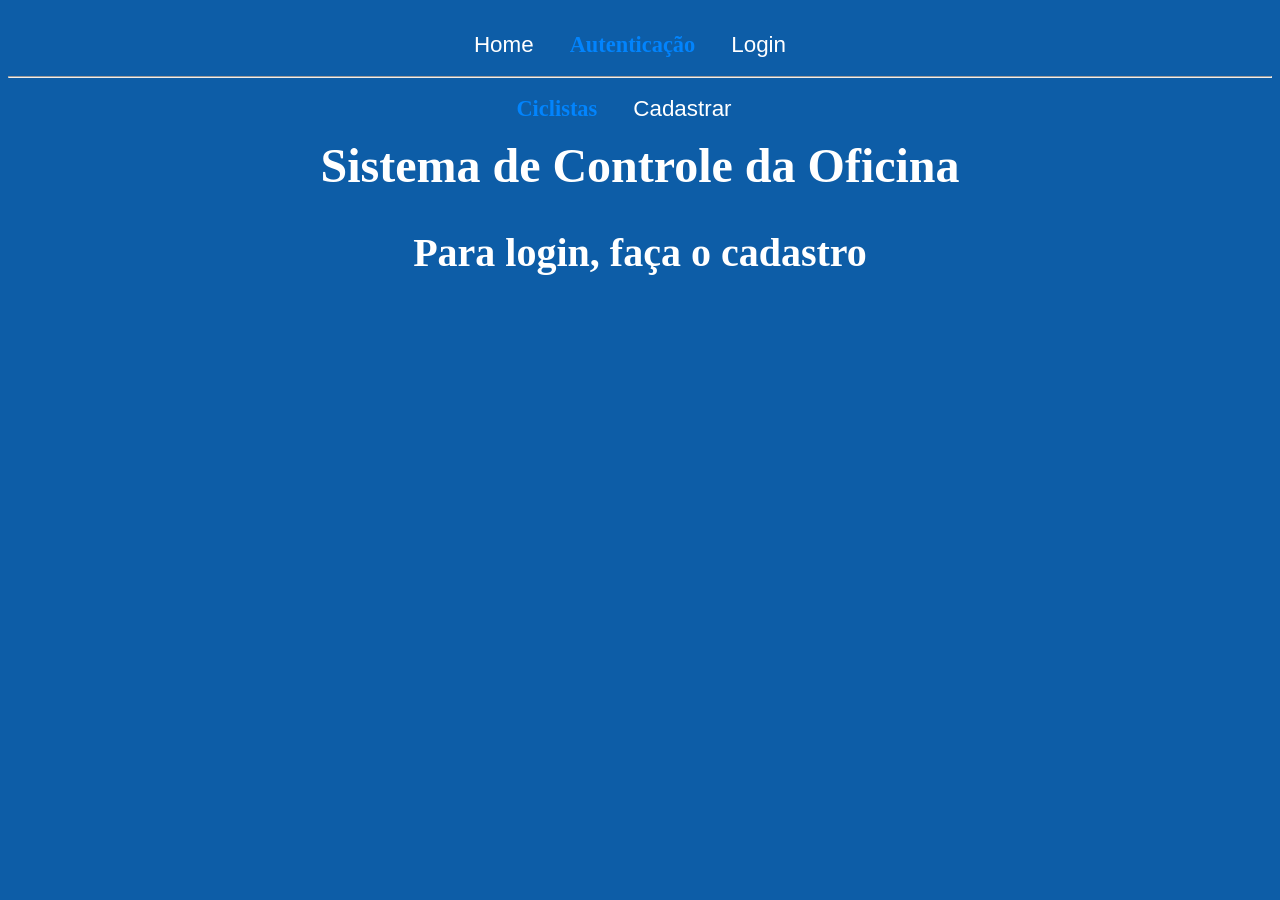
<file: frontend/index.html>
<!DOCTYPE html>
<html lang="pt-BR">

<head>
    <meta charset="UTF-8">
    <meta name="viewport" content="width=device-width, initial-scale=1.0">
    <link rel="stylesheet" href="./css/style.css">
    <link rel="stylesheet" href="./css/style_cad.css">
    <script src="./js/index.js"defer></script>
    <title>Home</title>
</head>

<body>
    <header>
        <nav>
            <a href="./index.html">Home</a>&emsp;
            <span class="titulo_menu">Autenticação</span>&emsp;
            <a href="./html/login.html">Login</a>
            <span id="verificar_log"></span>&emsp;
            <br><br>
            <hr><br>

            <span class="titulo_menu">Ciclistas</span>&emsp;
            <a href="./html/cadastrar_ciclista.html">Cadastrar</a>&emsp;
        </nav>


    </header>
    <main>
        <h1>Sistema de Controle da Oficina</h1>
        <br><br>
        <h2>Para login, faça o cadastro</h2>
    </main>

</body>

</html>
</file>
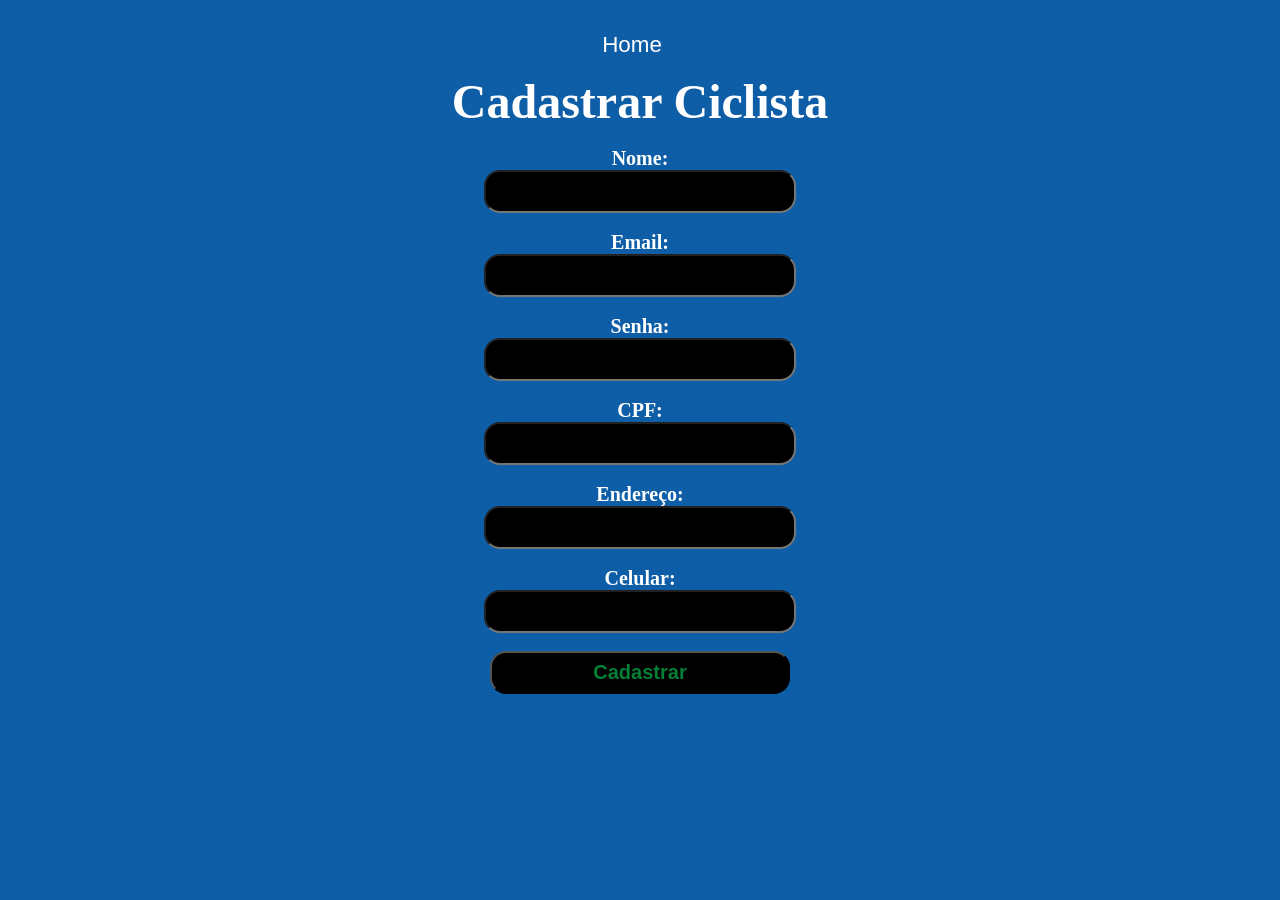
<file: frontend/html/cadastrar_ciclista.html>
<!DOCTYPE html>
<html lang="pt-BR">
<head>
    <meta charset="UTF-8">
    <meta name="viewport" content="width=device-width, initial-scale=1.0">
    <link rel="stylesheet" href="../css/style.css">
    <link rel="stylesheet" href="../css/style_cad.css">
    <script src="../js/cadastrar_ciclista.js"defer></script>
    <title>Cadastro</title>
</head>
<body>
    <header>
        <nav>
            <a href="../index.html">Home</a>&emsp;
        </nav>
    </header>
    <main>
        <h1>Cadastrar Ciclista</h1><br>
        <form>
            <label for="nome">Nome:</label><br>
            <input type="text" id="nome"><br><br>
            
            <label for="email">Email:</label><br>
            <input type="text" id="email"><br><br>
            
            <label for="senha">Senha:</label><br>
            <input type="text" id="senha"><br><br>
            
            <label for="cpf">CPF:</label><br>
            <input type="text" id="cpf"><br><br>

            <label for="endereco">Endereço:</label><br>
            <input type="text" id="endereco"><br><br>

            <label for="celular">Celular:</label><br>
            <input type="text" id="celular"><br><br>

            <button id="btn_cadastrar">Cadastrar</button>
        </form>
        <br><br>
        <div id="resposta_cad_ciclista"></div>
    </main>
</body>
</html>
</file>
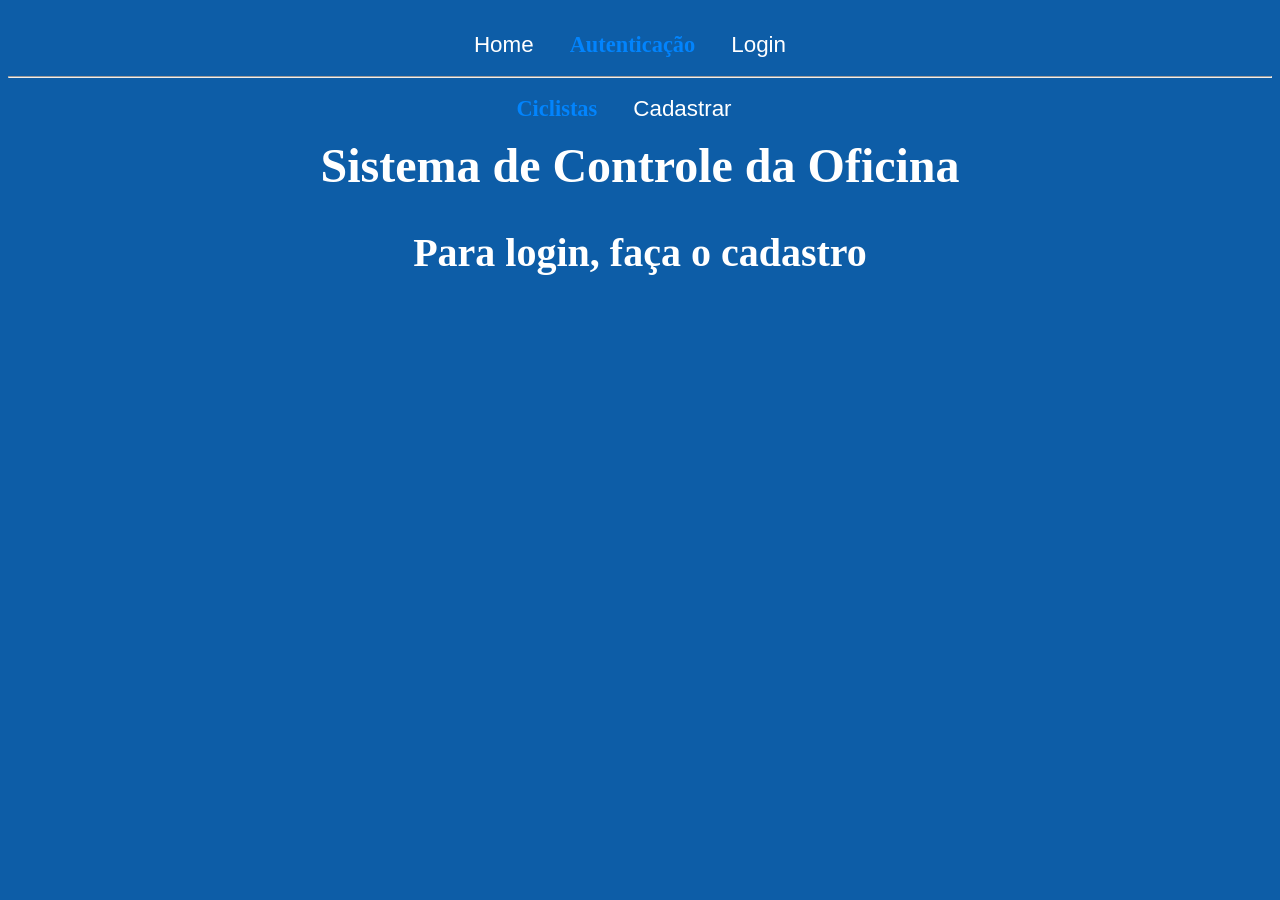
<file: frontend/html/consultarID_ciclista.html>
<!DOCTYPE html>
<html lang="pt-BR">
<head>
    <meta charset="UTF-8">
    <meta name="viewport" content="width=device-width, initial-scale=1.0">
    <link rel="stylesheet" href="../css/style.css">
    <link rel="stylesheet" href="../css/style_cad.css">
    <script src="../js/consultarID_ciclista.js"defer></script>
    <title>Cadastro</title>
</head>
<body>
    <header>
        <nav>
            <a href="../index.html">Home</a>&emsp;
        </nav>
    </header>
    <main>
        <h1>Cadastrar Ciclista</h1><br>
        <form>
            <label for="id">Código:</label><br>
            <input type="text" id="id"><br><br>
            
            <button id="btn_consultarID">Consultar</button>
        </form>
        <br><br>
        <div id="resposta_consultID"></div>
    </main>
</body>
</html>
</file>
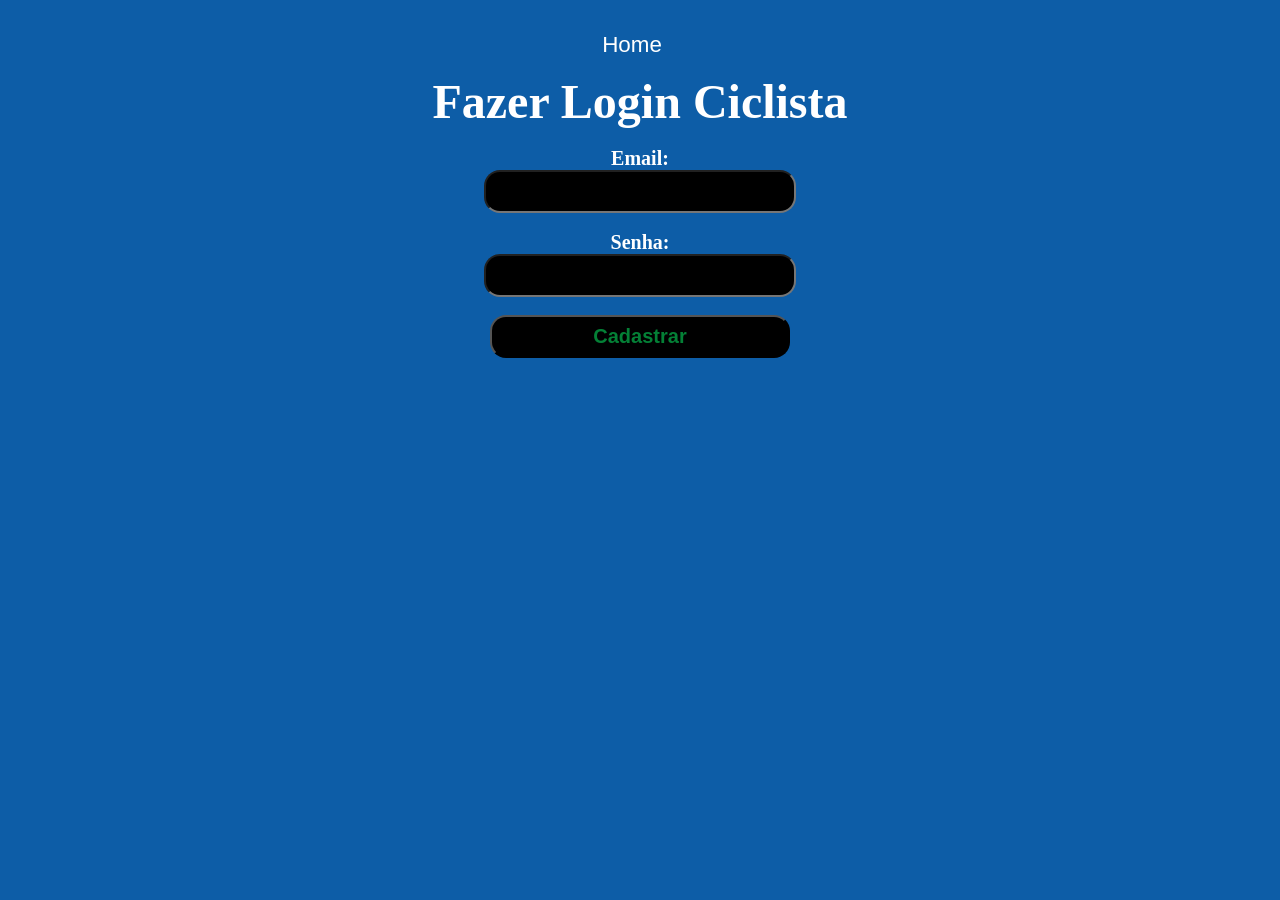
<file: frontend/html/login.html>
<!DOCTYPE html>
<html lang="pt-BR">
<head>
    <meta charset="UTF-8">
    <meta name="viewport" content="width=device-width, initial-scale=1.0">
    <link rel="stylesheet" href="../css/style.css">
    <link rel="stylesheet" href="../css/style_cad.css">
    <script src="../js/login.js"defer></script>
    <title>Cadastro</title>
</head>
<body>
    <header>
        <nav>
            <a href="../index.html">Home</a>&emsp;
        </nav>
        
    </header>
    <main>
        <h1>Fazer Login Ciclista</h1><br>
        <form>
            <label for="email">Email:</label><br>
            <input type="text" id="email"><br><br>
            
            <label for="senha">Senha:</label><br>
            <input type="text" id="senha"><br><br>

            <button id="btn_login">Cadastrar</button>
        </form>
        <br><br>
        <div id="resposta_login"></div>
    </main>
</body>
</html>
</file>
<file: frontend/css/style.css>
*{
    margin: 0;
    padding: 0;
}

body{
    background-color: rgb(13, 93, 167);
}

nav{
    margin-top: 16px;
    padding: 16px 8px;
    text-align: center;
}

nav a{
    text-decoration: none;
    font-size: 1.4rem;
    font-family: 'Segoe UI', sans-serif;
    color: white;
    padding: 8px 16px;
}

a:hover{
    background-color: rgb(7, 41, 152);
    border-radius: 16px;
    transition: ease 0.7s;
}

main, footer{
    text-align: center;
    color: white;
}

h1{
    font-size: 3rem;
}

h2{
    font-size: 2.5rem;
}

.titulo_menu{
    color: rgb(2, 132, 253); 
    font-family: 'Segoe UI';
    font-size: 1.4rem; 
    font-weight: bold;
}
</file>
<file: frontend/css/style_cad.css>
input, button, select{
    background-color: black;
    border-radius: 16px;
    text-align: center;
    padding: 8px 4px;
    color: rgb(4, 128, 54);
    font-weight: bold;
    width: 300px;
    font-size: 1.25rem;
    font-weight: bold;
}

label{
    font-size: 1.25rem;
    font-weight: bold;
}

button{
    cursor: pointer;
}

.resposta, .resposta_nome{
    font-size: 1.25rem;
    color: white;
    font-weight: bold;
}

table {
    margin: 20px auto;
    border-collapse: collapse;
    font-family: 'Segoe UI', sans-serif;
}

th{
    font-weight: bold;
    background-color: rgba(0, 0, 0, 0.2);
}

th, td {
    border: 2px solid white;
    padding: 10px;
    text-align: center;
    color: white;
}
</file>
